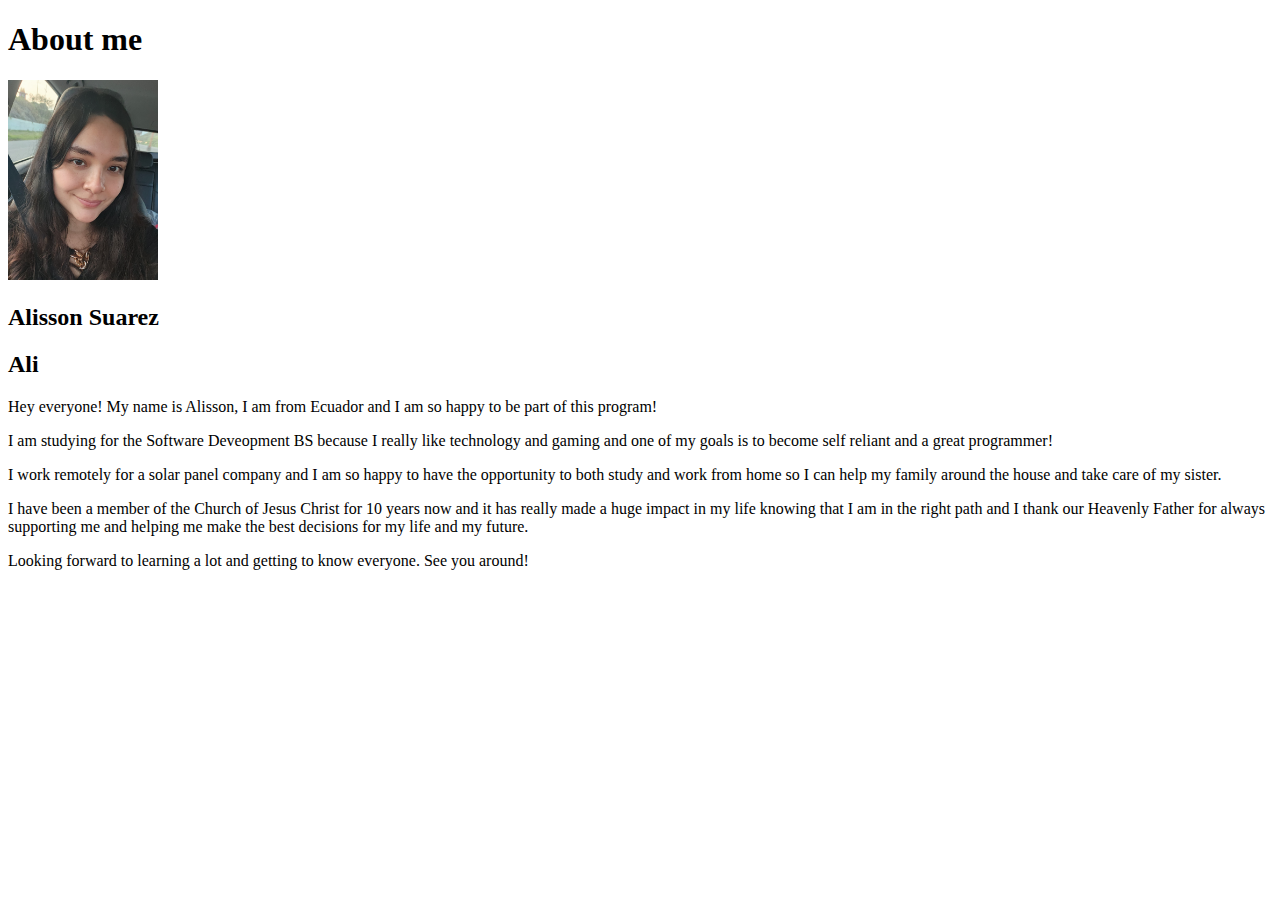
<file: aboutme/index.html>
<!DOCTYPE html>
<html lang="en">
<head>
    <meta charset="UTF-8">
    <meta name="viewport" content="width=device-width, initial-scale=1.0">
    <title>All About Me</title>
</head>
<body>
    <h1>About me</h1>
    <img alt="Selfie" src="images/2023 selfie wdd.jpg" width="150" height="200">
    <h2>Alisson Suarez</h2>
    <h2>Ali</h2>
    <p>Hey everyone! My name is Alisson, I am from Ecuador  and I am so happy to be part of this program!</p>
    <p>I am studying for the Software Deveopment BS because I really like technology and gaming and one of my goals is to become self reliant and a great programmer!</p> 
    <p>I work remotely for a solar panel company and I am so happy to have the opportunity to both study and work from home so I can help my family around the house and take care of my sister.</p>
    <p>I have been a member of the Church of Jesus Christ for 10 years now and it has really made a huge impact in my life knowing that I am in the right path and I thank our Heavenly Father for always supporting me and helping me make the best decisions for my life and my future.</p> 
    <p>Looking forward to learning a lot and getting to know everyone. See you around!</p>
</body>
</html>
</file>
